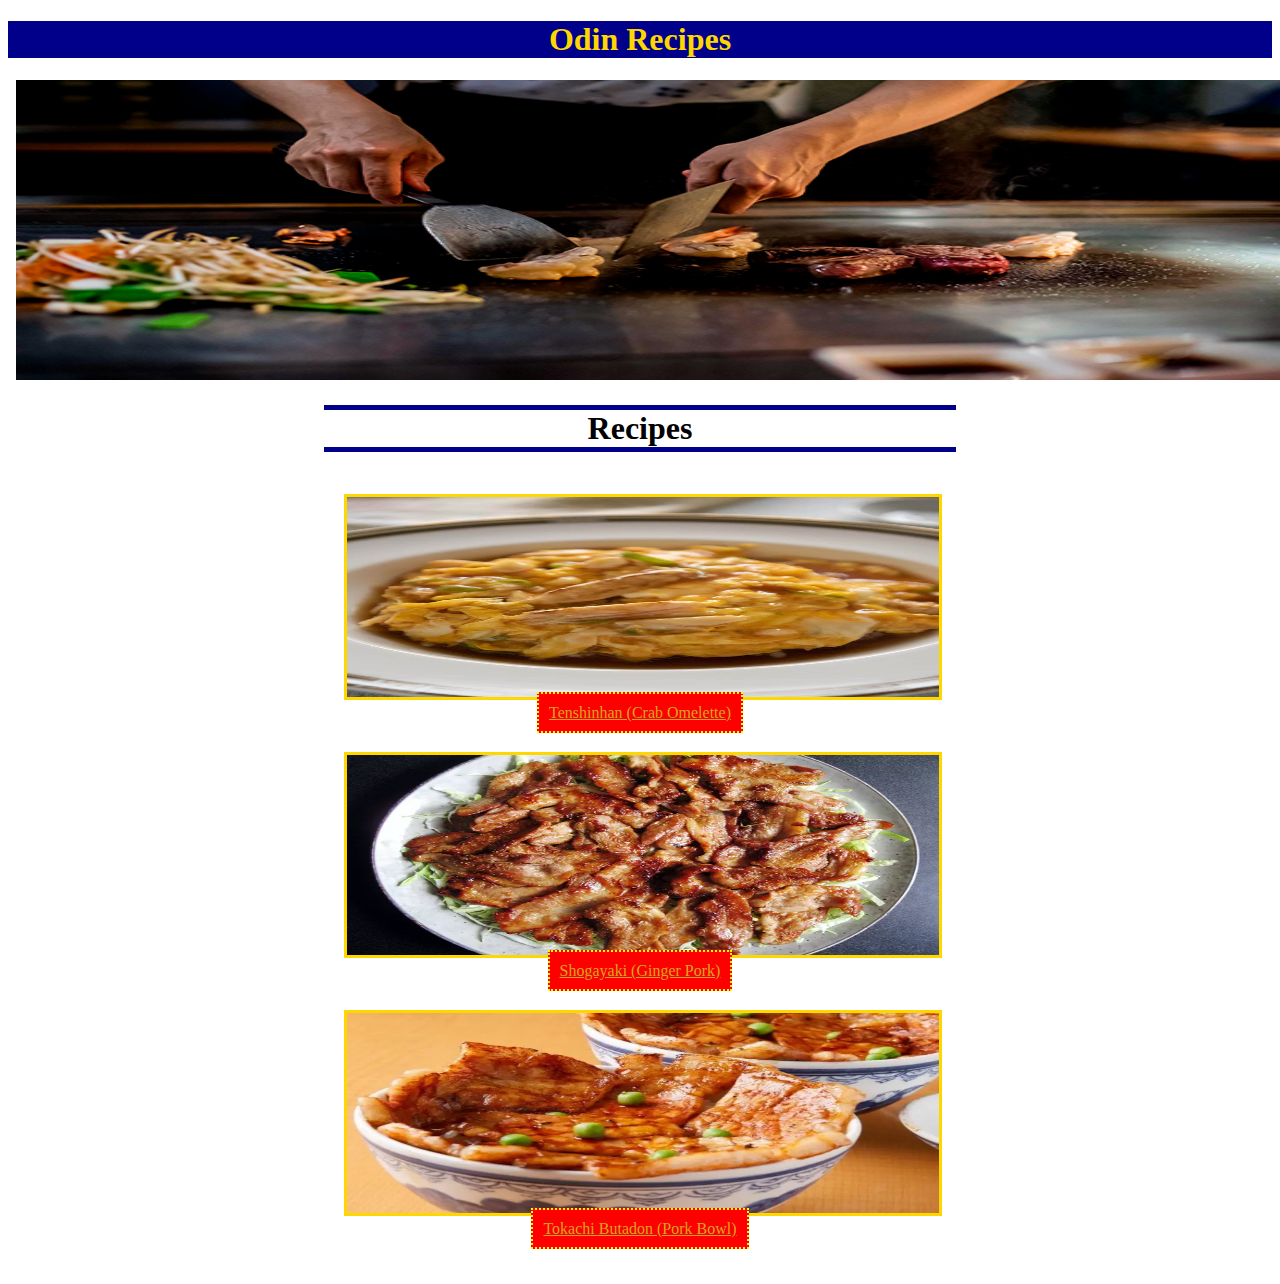
<file: index.html>
<!DOCTYPE html>
<html>
    <meta charset="utf-8">
    <head>
        <title>Project Odin: Recipes</title>
        <link rel="stylesheet" href="style.css">
    </head>

    <body>
        <div class="header">
            <h1>Odin Recipes</h1>
        </div>
        <div class="banner">
            <img src="./images/teppanyaki-banner.jpg" alt="banner">
        </div>
        <div class="main">
            <h1>Recipes</h1>
            <ul class="nav-items">
                <li>
                    <img src="./images/tenshinhan.jpg" alt="tenshinhan">
                    <a class="nav-list" href="./recipes/tenshinhan.html" target="_blank" rel="noopener norefferer">Tenshinhan (Crab Omelette)</a></li>
                <li>
                    <img src="./images/shogayaki.jpg" alt="gingerpork">
                    <a class="nav-list" href="./recipes/shogayaki.html" target="_blank" rel="noopener norefferer">Shogayaki (Ginger Pork)</a></li>
                <li>
                    <img src="./images/butadon.jpg" alt="porkbowl">
                    <a class="nav-list" href="./recipes/butadon.html" target="_blank" rel="noopener norefferer">Tokachi Butadon (Pork Bowl)</a></li>
            </ul>
        </div>
    </body>
</html>
</file>
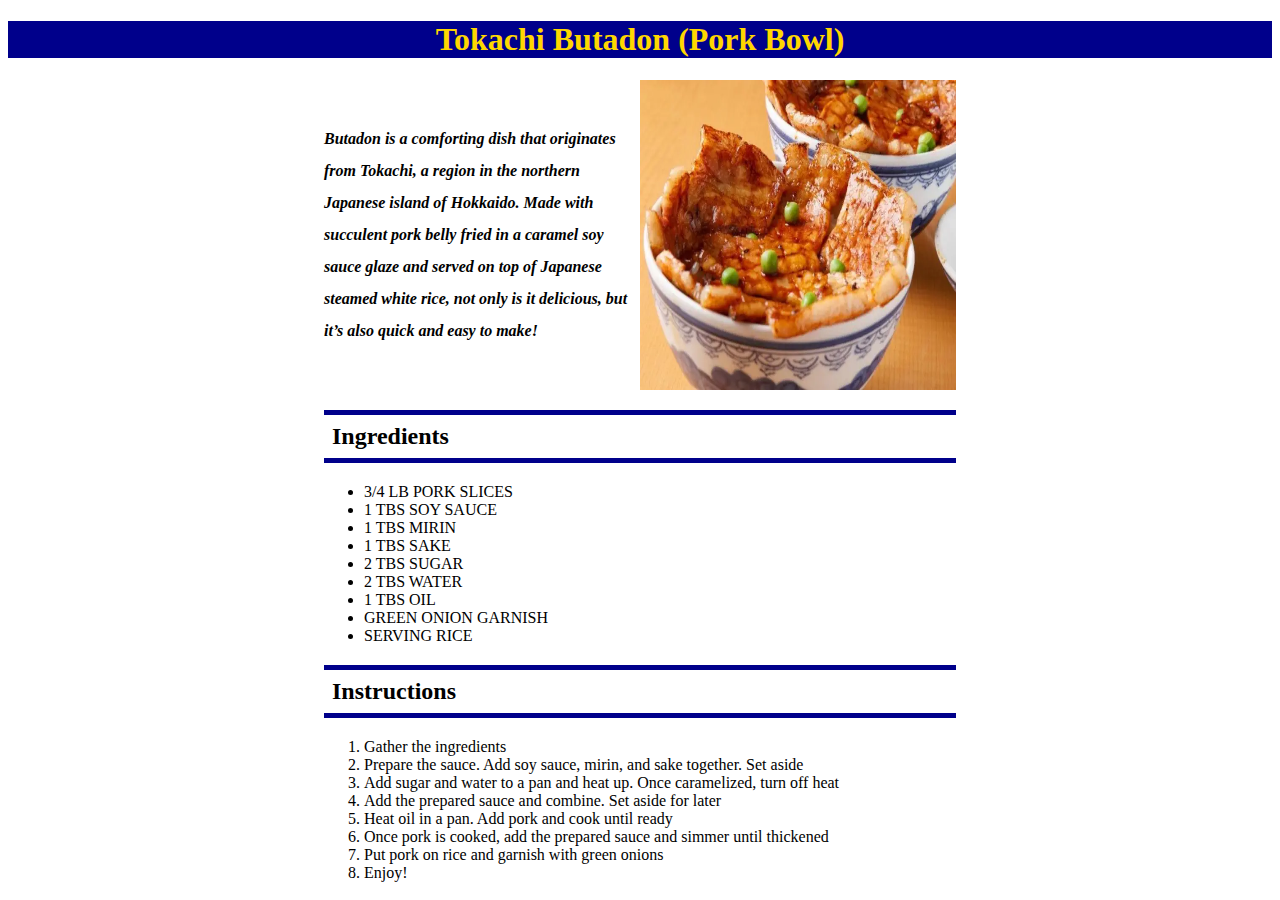
<file: recipes/butadon.html>
<!DOCTYPE html>
<html>
    <meta charset="utf-8">
    <head>
        <link rel="stylesheet" href="style.css">
        <title>Tokachi Butadon (Pork Bowl)</title>
    </head>

    <body>
        <h1>Tokachi Butadon (Pork Bowl)</h1>

        <div class="intro">
            <p>Butadon is a comforting dish that originates from Tokachi, a region in the northern Japanese island of Hokkaido. Made with succulent pork belly fried in a caramel soy sauce glaze and served on top of Japanese steamed white rice, not only is it delicious, but it’s also quick and easy to make!</p>
            <img src="../images/butadon.jpg" alt="pork bowl" height="310" width="310">
        </div>

        <div class="content">
            <h2>Ingredients</h2>
            <ul>
                <li>3/4 LB PORK SLICES</li>
                <li>1 TBS SOY SAUCE</li>
                <li>1 TBS MIRIN</li>
                <li>1 TBS SAKE</li>
                <li>2 TBS SUGAR</li>
                <li>2 TBS WATER</li>
                <li>1 TBS OIL</li>
                <li>GREEN ONION GARNISH</li>
                <li>SERVING RICE</li>
            </ul>
            <h2>Instructions</h2>
            <ol>
                <li>Gather the ingredients</li>
                <li>Prepare the sauce. Add soy sauce, mirin, and sake together. Set aside</li>
                <li>Add sugar and water to a pan and heat up. Once caramelized, turn off heat </li>
                <li>Add the prepared sauce and combine. Set aside for later</li>
                <li>Heat oil in a pan. Add pork and cook until ready</li>
                <li>Once pork is cooked, add the prepared sauce and simmer until thickened</li>
                <li>Put pork on rice and garnish with green onions</li>
                <li>Enjoy!</li>
            </ol>
        </div>
    </body>
</html>
</file>
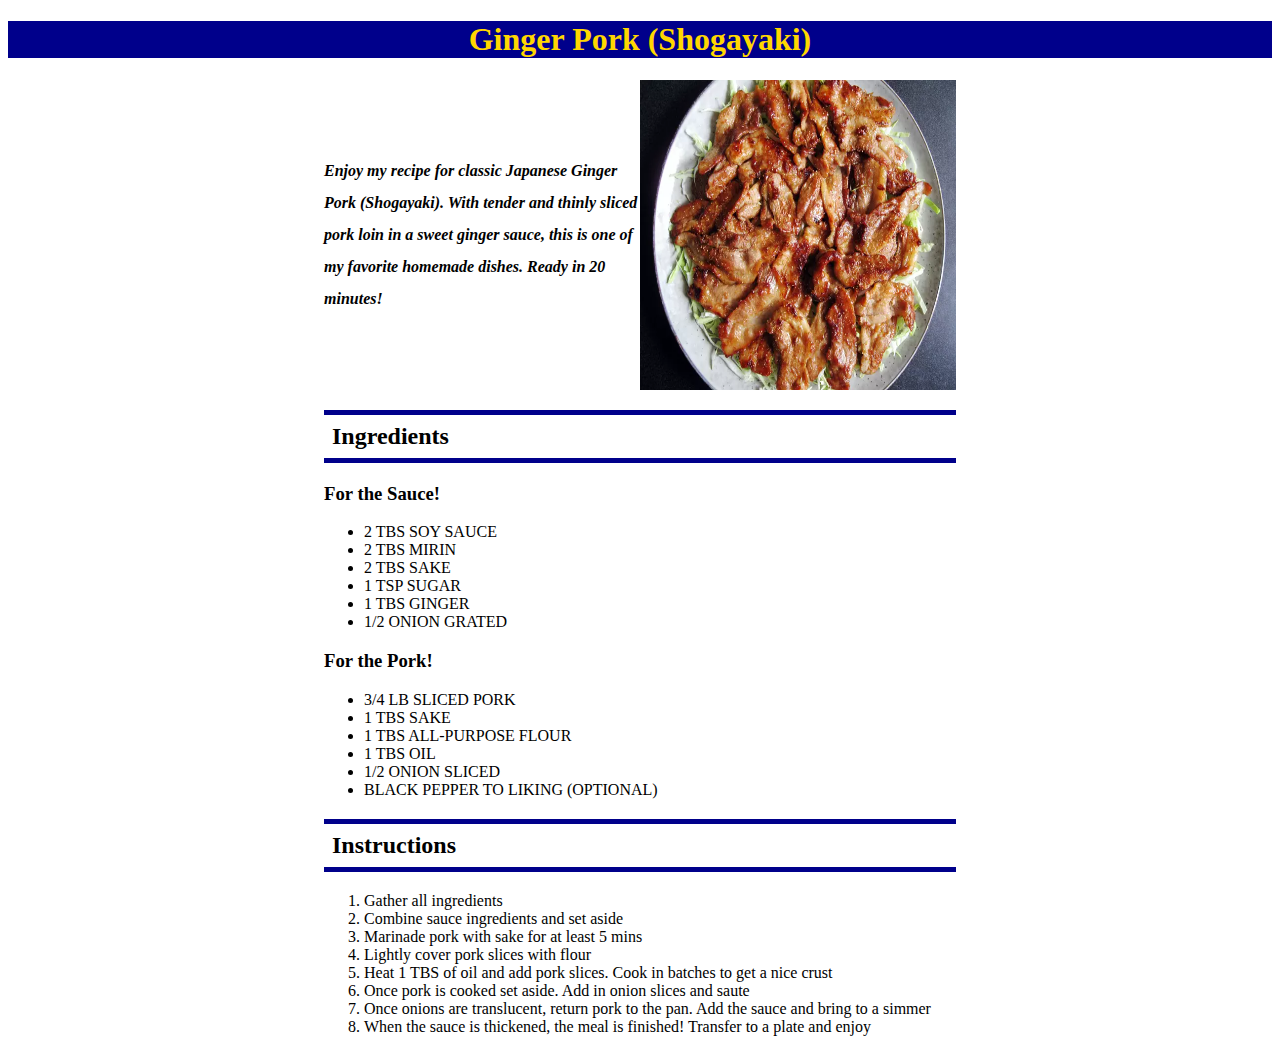
<file: recipes/shogayaki.html>
<!DOCTYPE html>
<html>
    <meta charset="utf-8">
    <head>
        <link rel="stylesheet" href="style.css">
        <title>Ginger Pork (Shogayaki)</title>
    </head>

    <body>
        <h1>Ginger Pork (Shogayaki)</h1>

        <div class="intro">
            <p>Enjoy my recipe for classic Japanese Ginger Pork (Shogayaki). With tender and thinly sliced pork loin in a sweet ginger sauce, this is one of my favorite homemade dishes. Ready in 20 minutes!</p>
            <img src="../images/shogayaki.jpg" alt="ginger pork" height="310" width="310">
        </div>

        <div class="content">
            <h2>Ingredients</h2>
            <h3>For the Sauce!</h3>
            <ul>
                <li>2 TBS SOY SAUCE</li>
                <li>2 TBS MIRIN</li>
                <li>2 TBS SAKE</li>
                <li>1 TSP SUGAR</li>
                <li>1 TBS GINGER</li>
                <li>1/2 ONION GRATED</li>
            </ul>
            <h3>For the Pork!</h3>
            <ul>
                <li>3/4 LB SLICED PORK</li>
                <li>1 TBS SAKE</li>
                <li>1 TBS ALL-PURPOSE FLOUR</li>
                <li>1 TBS OIL</li>
                <li>1/2 ONION SLICED</li>
                <li>BLACK PEPPER TO LIKING (OPTIONAL)</li>
            </ul>
            <h2>Instructions</h2>
            <ol>
                <li>Gather all ingredients</li>
                <li>Combine sauce ingredients and set aside</li>
                <li>Marinade pork with sake for at least 5 mins</li>
                <li>Lightly cover pork slices with flour</li>
                <li>Heat 1 TBS of oil and add pork slices. Cook in batches to get a nice crust</li>
                <li>Once pork is cooked set aside. Add in onion slices and saute </li>
                <li>Once onions are translucent, return pork to the pan. Add the sauce and bring to a simmer</li>
                <li>When the sauce is thickened, the meal is finished! Transfer to a plate and enjoy</li>
            </ol>
        </div>
    </body>
</html>
</file>
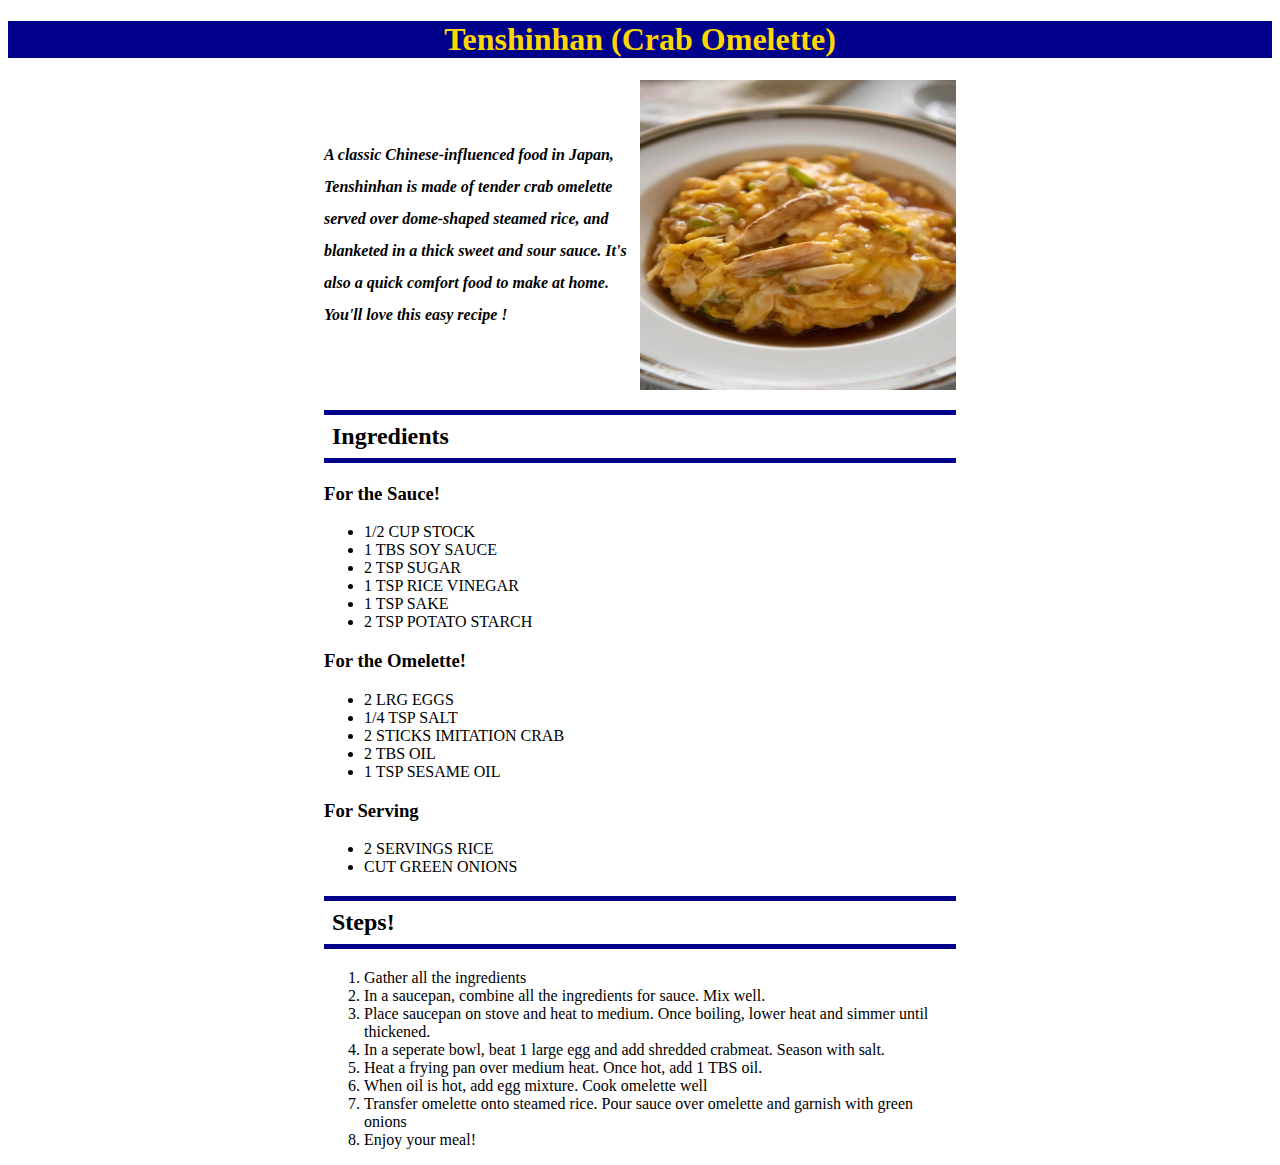
<file: recipes/tenshinhan.html>
<!DOCTYPE html>
<html>
    <meta charset="utf-8">
    <head>
        <link rel="stylesheet" href="style.css">
        <title>Tenshinhan (Crab Omelette) Recipe</title>
    </head>
    <body>
        <h1>Tenshinhan (Crab Omelette)</h1>

        <div class="intro">
            <p>A classic Chinese-influenced food in Japan, Tenshinhan is made of tender crab omelette served over dome-shaped steamed rice, and blanketed in a thick sweet and sour sauce. It's also a quick comfort food to make at home. You'll love this easy recipe !</p>
            <img src="../images/tenshinhan.jpg" alt="tenshinhan image" height="310" width="310">
        </div>

        <div class="content">
            <h2>Ingredients</h2>
            <h3>For the Sauce!</h3>
            <ul>
                <li>1/2 CUP STOCK</li>
                <li>1 TBS SOY SAUCE</li>
                <li>2 TSP SUGAR</li>
                <li>1 TSP RICE VINEGAR</li>
                <li>1 TSP SAKE</li>
                <li>2 TSP POTATO STARCH</li>
            </ul>
            <h3>For the Omelette!</h3>
            <ul>
                <li>2 LRG EGGS</li>
                <li>1/4 TSP SALT</li>
                <li>2 STICKS IMITATION CRAB</li>
                <li>2 TBS OIL</li>
                <li>1 TSP SESAME OIL</li>
            </ul>
            <h3>For Serving</h3>
            <ul>
                <li>2 SERVINGS RICE</li>
                <li>CUT GREEN ONIONS</li>
            </ul>

            <h2>Steps!</h2>
            <ol>
                <li>Gather all the ingredients</li>
                <li>In a saucepan, combine all the ingredients for sauce. Mix well.</li>
                <li>Place saucepan on stove and heat to medium. Once boiling, lower heat and simmer until thickened.</li>
                <li>In a seperate bowl, beat 1 large egg and add shredded crabmeat. Season with salt.</li>
                <li>Heat a frying pan over medium heat. Once hot, add 1 TBS oil.</li>
                <li>When oil is hot, add egg mixture. Cook omelette well</li>
                <li>Transfer omelette onto steamed rice. Pour sauce over omelette and garnish with green onions</li>
                <li>Enjoy your meal!</li>
            </ol>
        </div>    
    </body>
</html>
</file>
<file: style.css>
/* style.css */
/* TOP Project Recipe CSS */

body {
    font-family: Georgia, 'Times New Roman', Times, serif;
}

.main {
    width: 50%;
    margin: auto;
    text-align: center;
}

.main h1 {
    border-top: 5px solid darkblue;
    border-bottom: 5px solid darkblue;
}

.header {
    text-align: center;
    background-color: darkblue;
    color: #ffd700;
    width: 100%;
}

.banner img {
    width: 100%;
    height: 300px;
    padding: 0 8px 0;
}

.nav-items {
    list-style-type: none;
    padding: 10px;
}

li {
    padding: 10px;
    margin-bottom: 10px;
}

li img {
    width: 100%;
    height: 200px;
    border: 3px solid gold;
}

.nav-list {
    border: 2px dotted yellow;
    padding: 10px;
    background-color: red;
}

a {
    color: goldenrod;
}

a:hover {
    background-color: blueviolet;
}
</file>
<file: recipes/style.css>
/* style.css */
/* Recipe Page CSS */

body {
    font-family: Georgia, 'Times New Roman', Times, serif;
}

h1 {
    text-align:center;
    background-color: darkblue;
    color: gold;
}

h2 {
    border-top: 5px solid darkblue;
    border-bottom: 5px solid darkblue;
    padding: 8px;
}

div {
    max-width: 50%;
    margin: auto;
}

div.intro {
    display: flex;
}

.intro p, .intro img {
    flex: 50%;
}

.intro p {
    margin: auto;
    line-height: 2em;
    font-weight: bold;
    font-style: italic;
}
</file>
